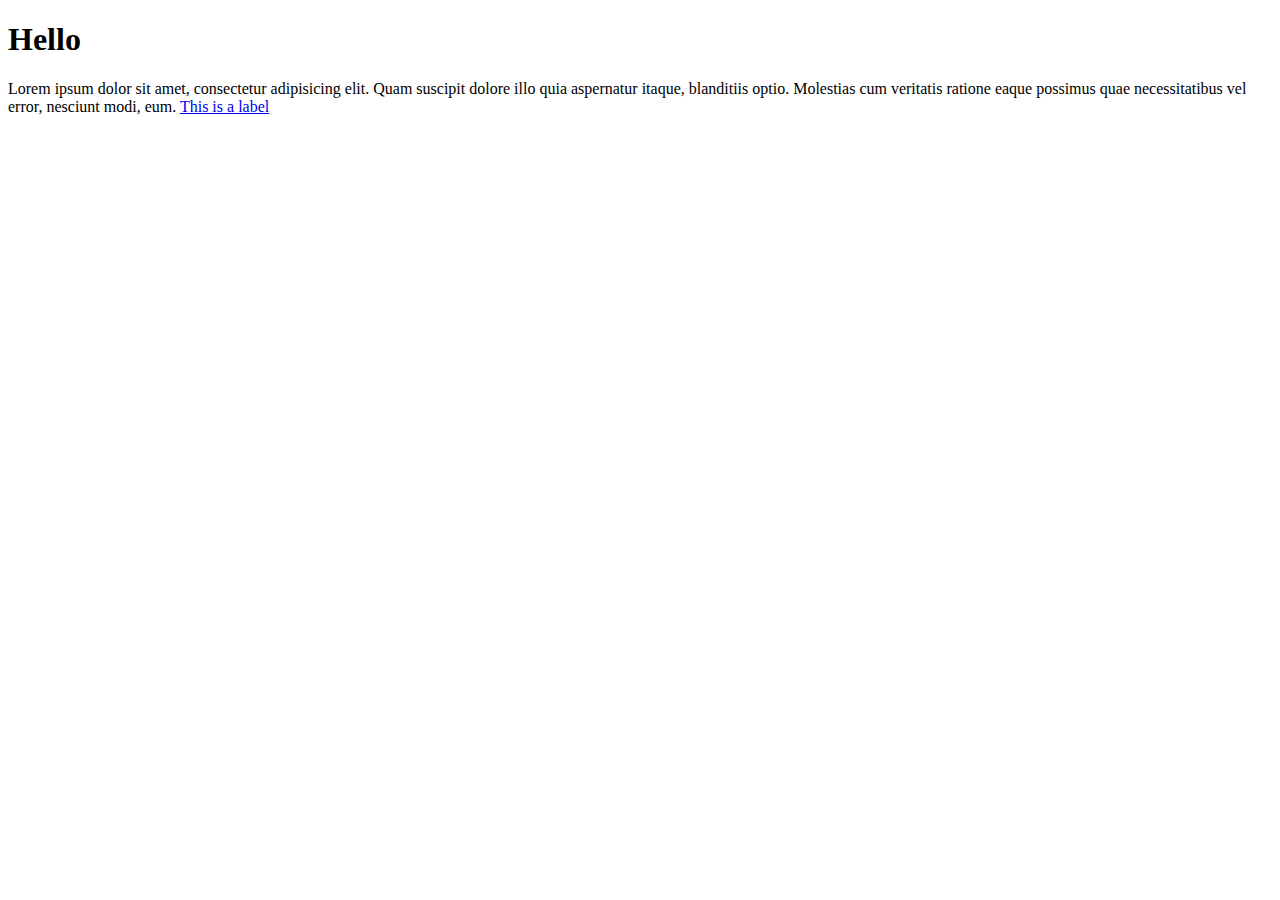
<file: assets/javascript/empty.html>
<!DOCTYPE html>
<html>
<head>
	<title></title>
</head>
<body>


	<h1>Hello</h1>

	<p>Lorem ipsum dolor sit amet, consectetur adipisicing elit. Quam suscipit dolore illo quia aspernatur itaque, blanditiis optio. Molestias cum veritatis ratione eaque possimus quae necessitatibus vel error, nesciunt modi, eum. <a href="#">This is a label</a></p>

</body>
</html>
</file>
